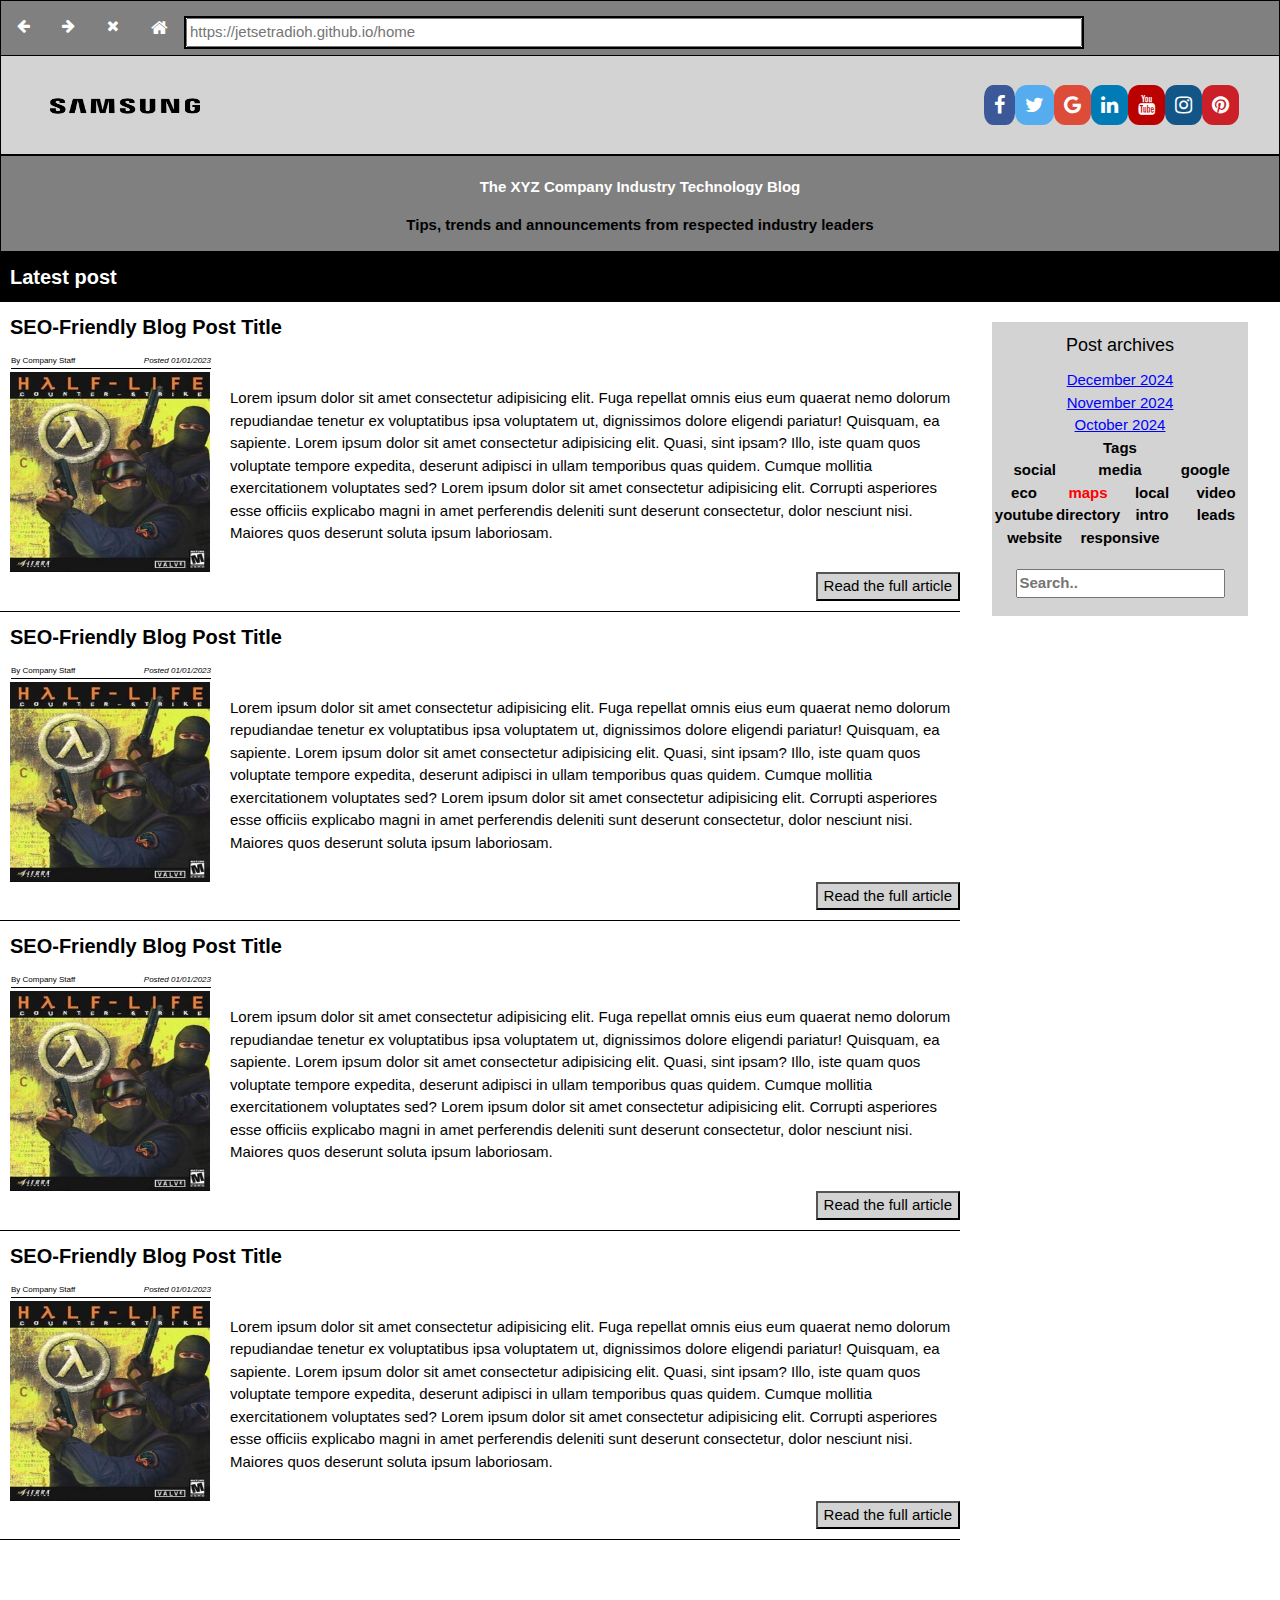
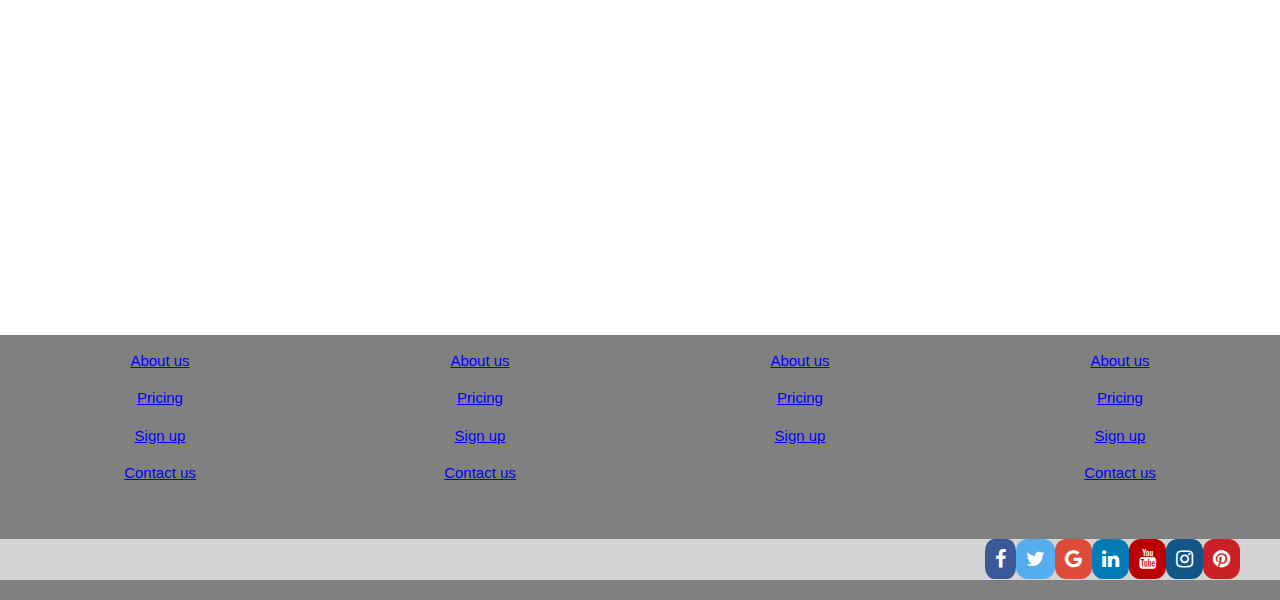
<file: index.html>
<!DOCTYPE html>
<html lang="en">
  <head>
    <meta charset="UTF-8" />
    <meta name="viewport" content="width=device-width, initial-scale=1.0" />
    <link rel="stylesheet" href="https://www.w3schools.com/w3css/4/w3.css" />
    <link
      rel="stylesheet"
      href="https://cdnjs.cloudflare.com/ajax/libs/font-awesome/4.7.0/css/font-awesome.min.css"
    />
    <link rel="stylesheet" href="styles/navbar.css" />
    <link
      rel="stylesheet"
      href="https://cdnjs.cloudflare.com/ajax/libs/font-awesome/4.7.0/css/font-awesome.min.css"
    />
    <link rel="stylesheet" href="styles/logos.css" />
    <title>Document</title>
  </head>
  <body>
    <div id="root-container">
      <div id="box-header1" class="margin">
        <ul>
          <li>
            <a href="#"><i class="fa fa-arrow-left"></i></a>
          </li>
          <li>
            <a href="#"><i class="fa fa-arrow-right"></i></a>
          </li>
          <li>
            <a href="#"><i class="fa fa-close"></i></a>
          </li>
          <li class="w3-large">
            <a href="#"><i class="fa fa-home"></i></a>
          </li>
          <li>
            <p id="searchbar">
              <input
                id="searchbar1"
                type="text"
                placeholder="https://jetsetradioh.github.io/home"
              />
            </p>
          </li>
          <li id="fa-search">
            <i class="fa fa-search"></i>
            <input type="text" placeholder="Search.." />
          </li>
        </ul>
      </div>
      <div id="box-header2">
        <div id="company-wrapper">
          <img
            id="company-image"
            src="images/samsung.png"
            width="150"
            height="100"
          />
        </div>
        <div id="social-media-logos">
          <a href="#" class="fa fa-facebook"></a>
          <a href="#" class="fa fa-twitter"></a>
          <a href="#" class="fa fa-google"></a>
          <a href="#" class="fa fa-linkedin"></a>
          <a href="#" class="fa fa-youtube"></a>
          <a href="#" class="fa fa-instagram"></a>
          <a href="#" class="fa fa-pinterest"></a>
        </div>
      </div>
      <div id="box-header3">
        The XYZ Company Industry Technology Blog
        <p id="sub-header">
          Tips, trends and announcements from respected industry leaders
        </p>
      </div>
      <div id="box-header4"><h4 class="latest-post">Latest post</h4></div>
      <div id="wrapper-1">
        <div id="box-4" class="margin">
          <div id="wrapper-2">
            <div id="wrapper-titles">
              <h4 class="post-title1">SEO-Friendly Blog Post Title</h4>
            </div>
            <div id="wrapper-3">
              <div id="sub-wrapper">
                <p class="sub-title">By Company Staff</p>
                <p class="date">Posted 01/01/2023</p>
              </div>
              <div id="wrapper-4">
                <div id="image">
                  <img
                    src="images/Counter-Strike_Box.jpg"
                    width="200"
                    height="200"
                  />
                </div>
                <p class="blog-post">
                  Lorem ipsum dolor sit amet consectetur adipisicing elit. Fuga
                  repellat omnis eius eum quaerat nemo dolorum repudiandae
                  tenetur ex voluptatibus ipsa voluptatem ut, dignissimos dolore
                  eligendi pariatur! Quisquam, ea sapiente. Lorem ipsum dolor
                  sit amet consectetur adipisicing elit. Quasi, sint ipsam?
                  Illo, iste quam quos voluptate tempore expedita, deserunt
                  adipisci in ullam temporibus quas quidem. Cumque mollitia
                  exercitationem voluptates sed? Lorem ipsum dolor sit amet
                  consectetur adipisicing elit. Corrupti asperiores esse
                  officiis explicabo magni in amet perferendis deleniti sunt
                  deserunt consectetur, dolor nesciunt nisi. Maiores quos
                  deserunt soluta ipsum laboriosam.
                </p>
              </div>
              <div id="button-wrapper">
                <a href="blog1.html"
                  ><button id="button-1" type="button">
                    Read the full article
                  </button></a
                >
              </div>
            </div>
          </div>
          <div id="wrapper-2">
            <div id="wrapper-titles">
              <h4 class="post-title1">SEO-Friendly Blog Post Title</h4>
            </div>
            <div id="wrapper-3">
              <div id="sub-wrapper">
                <p class="sub-title">By Company Staff</p>
                <p class="date">Posted 01/01/2023</p>
              </div>
              <div id="wrapper-4">
                <div id="image">
                  <img
                    src="images/Counter-Strike_Box.jpg"
                    width="200"
                    height="200"
                  />
                </div>
                <p class="blog-post">
                  Lorem ipsum dolor sit amet consectetur adipisicing elit. Fuga
                  repellat omnis eius eum quaerat nemo dolorum repudiandae
                  tenetur ex voluptatibus ipsa voluptatem ut, dignissimos dolore
                  eligendi pariatur! Quisquam, ea sapiente. Lorem ipsum dolor
                  sit amet consectetur adipisicing elit. Quasi, sint ipsam?
                  Illo, iste quam quos voluptate tempore expedita, deserunt
                  adipisci in ullam temporibus quas quidem. Cumque mollitia
                  exercitationem voluptates sed? Lorem ipsum dolor sit amet
                  consectetur adipisicing elit. Corrupti asperiores esse
                  officiis explicabo magni in amet perferendis deleniti sunt
                  deserunt consectetur, dolor nesciunt nisi. Maiores quos
                  deserunt soluta ipsum laboriosam.
                </p>
              </div>
              <div id="button-wrapper">
                <a href="blog2.html"
                  ><button id="button-1" type="button">
                    Read the full article
                  </button></a
                >
              </div>
            </div>
          </div>
          <div id="wrapper-2">
            <div id="wrapper-titles">
              <h4 class="post-title1">SEO-Friendly Blog Post Title</h4>
            </div>
            <div id="wrapper-3">
              <div id="sub-wrapper">
                <p class="sub-title">By Company Staff</p>
                <p class="date">Posted 01/01/2023</p>
              </div>
              <div id="wrapper-4">
                <div id="image">
                  <img
                    src="images/Counter-Strike_Box.jpg"
                    width="200"
                    height="200"
                  />
                </div>
                <p class="blog-post">
                  Lorem ipsum dolor sit amet consectetur adipisicing elit. Fuga
                  repellat omnis eius eum quaerat nemo dolorum repudiandae
                  tenetur ex voluptatibus ipsa voluptatem ut, dignissimos dolore
                  eligendi pariatur! Quisquam, ea sapiente. Lorem ipsum dolor
                  sit amet consectetur adipisicing elit. Quasi, sint ipsam?
                  Illo, iste quam quos voluptate tempore expedita, deserunt
                  adipisci in ullam temporibus quas quidem. Cumque mollitia
                  exercitationem voluptates sed? Lorem ipsum dolor sit amet
                  consectetur adipisicing elit. Corrupti asperiores esse
                  officiis explicabo magni in amet perferendis deleniti sunt
                  deserunt consectetur, dolor nesciunt nisi. Maiores quos
                  deserunt soluta ipsum laboriosam.
                </p>
              </div>
              <div id="button-wrapper">
                <a href="blog3.html"
                  ><button id="button-1" type="button">
                    Read the full article
                  </button></a
                >
              </div>
            </div>
          </div>
          <div id="wrapper-2">
            <div id="wrapper-titles">
              <h4 class="post-title1">SEO-Friendly Blog Post Title</h4>
            </div>
            <div id="wrapper-3">
              <div id="sub-wrapper">
                <p class="sub-title">By Company Staff</p>
                <p class="date">Posted 01/01/2023</p>
              </div>
              <div id="wrapper-4">
                <div id="image">
                  <img
                    src="images/Counter-Strike_Box.jpg"
                    width="200"
                    height="200"
                  />
                </div>
                <p class="blog-post">
                  Lorem ipsum dolor sit amet consectetur adipisicing elit. Fuga
                  repellat omnis eius eum quaerat nemo dolorum repudiandae
                  tenetur ex voluptatibus ipsa voluptatem ut, dignissimos dolore
                  eligendi pariatur! Quisquam, ea sapiente. Lorem ipsum dolor
                  sit amet consectetur adipisicing elit. Quasi, sint ipsam?
                  Illo, iste quam quos voluptate tempore expedita, deserunt
                  adipisci in ullam temporibus quas quidem. Cumque mollitia
                  exercitationem voluptates sed? Lorem ipsum dolor sit amet
                  consectetur adipisicing elit. Corrupti asperiores esse
                  officiis explicabo magni in amet perferendis deleniti sunt
                  deserunt consectetur, dolor nesciunt nisi. Maiores quos
                  deserunt soluta ipsum laboriosam.
                </p>
              </div>
              <div id="button-wrapper">
                <a href="blog4.html"
                  ><button id="button-1" type="button">
                    Read the full article
                  </button></a
                >
              </div>
            </div>
          </div>
        </div>
        <div id="archives">
          <h5 id="Post-archives">Post archives</h5>
          <div id="row-container">
            <p class="archives-date">December 2024</p>
            <p class="archives-date">November 2024</p>
            <p class="archives-date">October 2024</p>
            <p class="archives-tags">Tags</p>
          </div>
          <div id="archives-wrapper1">
            <p class="archives-box2">social</p>
            <p class="archives-box2">media</p>
            <p class="archives-box2">google</p>
          </div>
          <div id="archives-wrapper2">
            <p class="archives-box">eco</p>
            <p class="archives-maps">maps</p>
            <p class="archives-box">local</p>
            <p class="archives-box">video</p>
          </div>
          <div id="archives-wrapper3">
            <p class="archives-box">youtube</p>
            <p class="archives-box">directory</p>
            <p class="archives-box">intro</p>
            <p class="archives-box">leads</p>
          </div>
          <div id="archives-wrapper4">
            <p class="archives-box">website</p>
            <p class="archives-box">responsive</p>
            <p class="archives-box"></p>
          </div>
          <div id="searchbar-container">
            <p class="archives-box">
              <input type="text" placeholder="Search.." />
            </p>
          </div>
        </div>
      </div>
      <footer id="footer-1">
        <div id="footer-wrapper">
          <div class="footer-box">
            <p>About us</p>
            <p>Pricing</p>
            <p>Sign up</p>
            <p>Contact us</p>
          </div>
          <div class="footer-box">
            <p>About us</p>
            <p>Pricing</p>
            <p>Sign up</p>
            <p>Contact us</p>
          </div>
          <div class="footer-box">
            <p>About us</p>
            <p>Pricing</p>
            <p>Sign up</p>
          </div>
          <div class="footer-box">
            <p>About us</p>
            <p>Pricing</p>
            <p>Sign up</p>
            <p>Contact us</p>
          </div>
        </div>
      </footer>
      <footer id="footer-2">
        <div id="social-media-logos">
          <a href="#" class="fa fa-facebook"></a>
          <a href="#" class="fa fa-twitter"></a>
          <a href="#" class="fa fa-google"></a>
          <a href="#" class="fa fa-linkedin"></a>
          <a href="#" class="fa fa-youtube"></a>
          <a href="#" class="fa fa-instagram"></a>
          <a href="#" class="fa fa-pinterest"></a>
        </div>
      </footer>
      <footer id="footer-3"></footer>
    </div>
  </body>
</html>
</file>
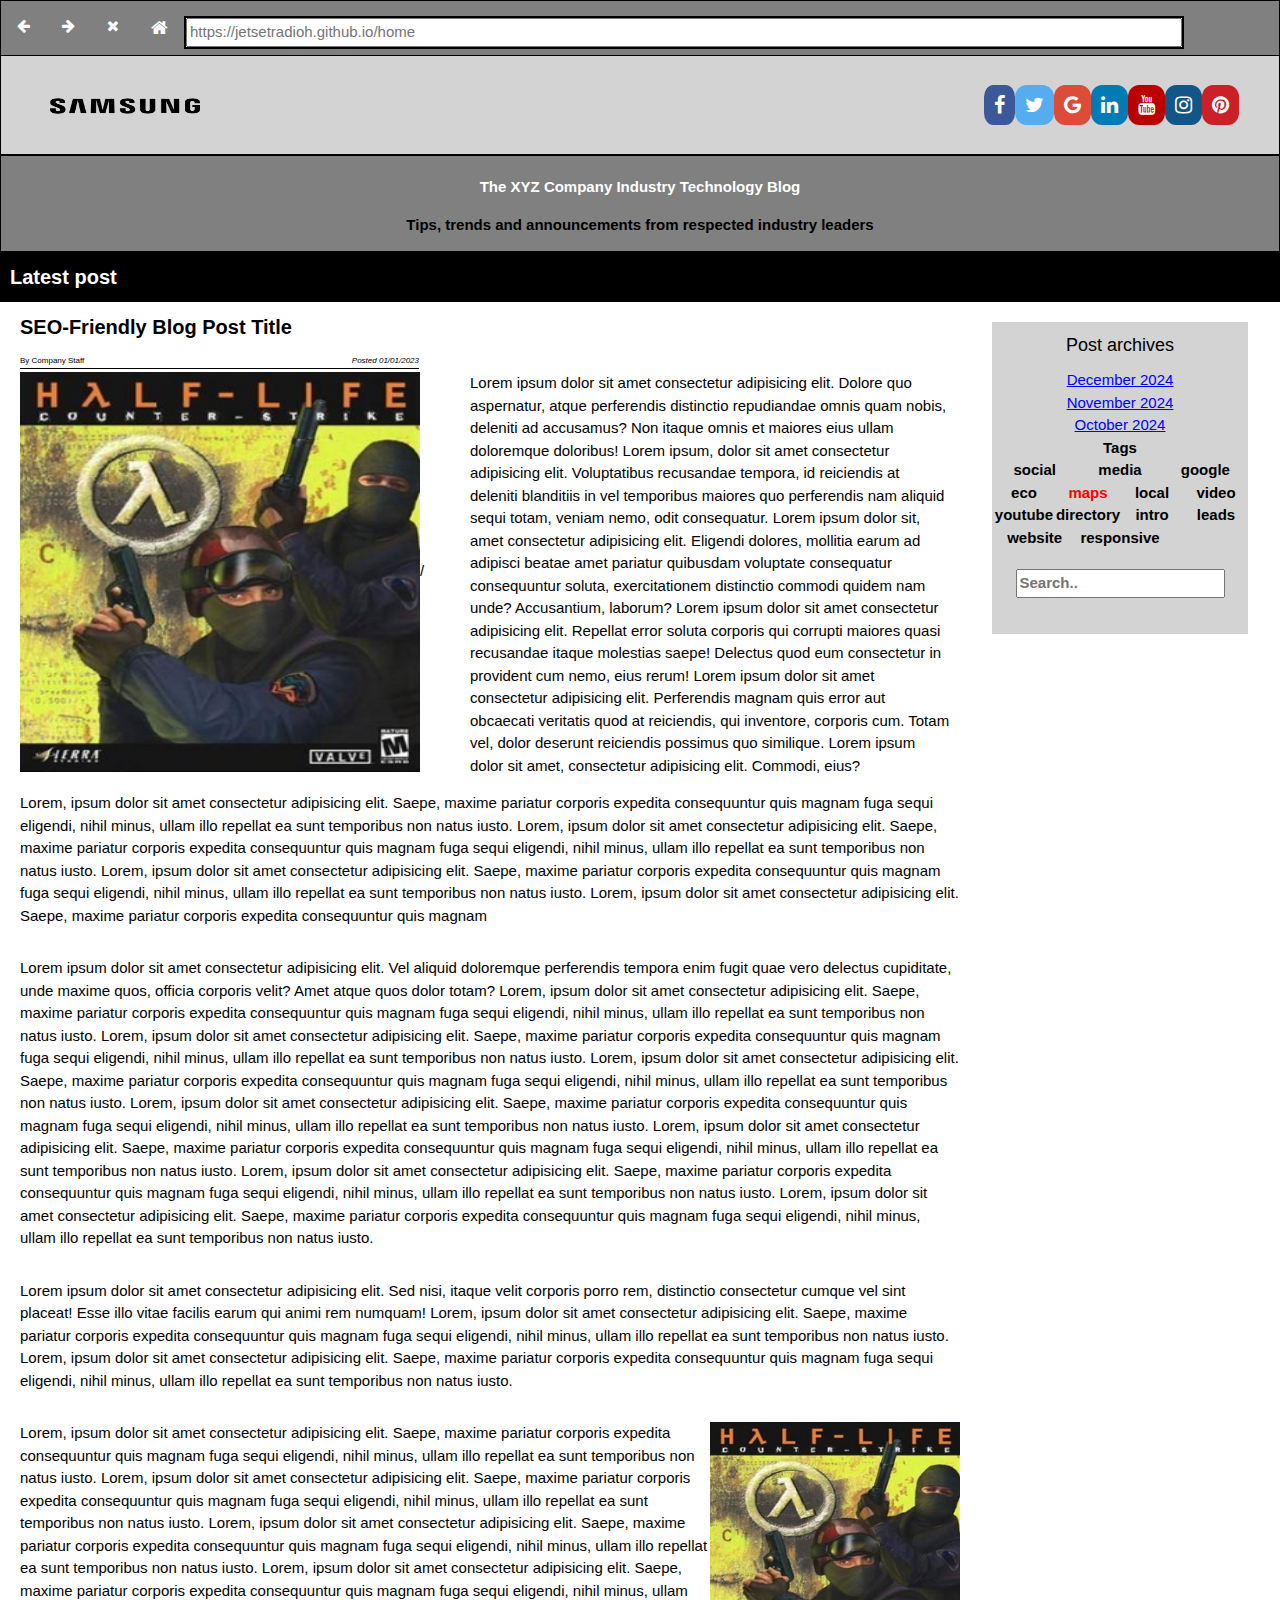
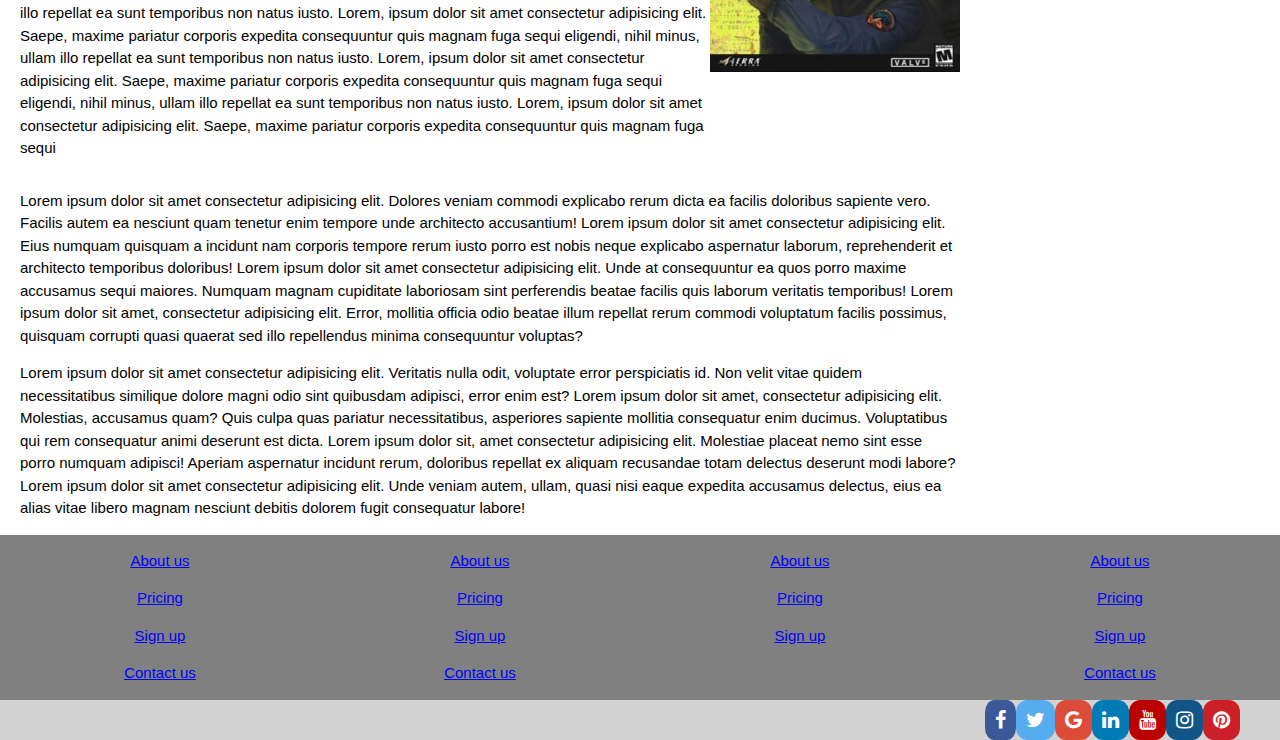
<file: blog1.html>
<!DOCTYPE html>
<html lang="en">
  <head>
    <meta charset="UTF-8" />
    <meta name="viewport" content="width=device-width, initial-scale=1.0" />
    <link rel="stylesheet" href="https://www.w3schools.com/w3css/4/w3.css" />
    <link
      rel="stylesheet"
      href="https://cdnjs.cloudflare.com/ajax/libs/font-awesome/4.7.0/css/font-awesome.min.css"
    />
    <link
      rel="stylesheet"
      href="https://cdnjs.cloudflare.com/ajax/libs/font-awesome/4.7.0/css/font-awesome.min.css"
    />
    <link rel="stylesheet" href="styles/blog1.css" />
    <title>Document</title>
  </head>
  <body>
    <div id="root-container">
      <div id="box-header1" class="margin">
        <ul>
          <li>
            <a href="#"><i class="fa fa-arrow-left"></i></a>
          </li>
          <li>
            <a href="#"><i class="fa fa-arrow-right"></i></a>
          </li>
          <li>
            <a href="#"><i class="fa fa-close"></i></a>
          </li>
          <li class="w3-large">
            <a href="index.html"><i class="fa fa-home"></i></a>
          </li>
          <li>
            <p id="searchbar">
              <input
                id="searchbar1"
                type="text"
                placeholder="https://jetsetradioh.github.io/home"
              />
            </p>
          </li>
          <li id="fa-search">
            <i class="fa fa-search"></i>
            <input type="text" placeholder="Search.." />
          </li>
        </ul>
      </div>
      <div id="box-header2">
        <div id="company-wrapper">
          <img
            id="company-image"
            src="images/samsung.png"
            width="150"
            height="100"
          />
        </div>
        <div id="social-media-logos">
          <a href="#" class="fa fa-facebook"></a>
          <a href="#" class="fa fa-twitter"></a>
          <a href="#" class="fa fa-google"></a>
          <a href="#" class="fa fa-linkedin"></a>
          <a href="#" class="fa fa-youtube"></a>
          <a href="#" class="fa fa-instagram"></a>
          <a href="#" class="fa fa-pinterest"></a>
        </div>
      </div>
      <div id="box-header3">
        The XYZ Company Industry Technology Blog
        <p id="sub-header">
          Tips, trends and announcements from respected industry leaders
        </p>
      </div>
      <div id="box-header4"><h4 class="latest-post">Latest post</h4></div>
      <div id="wrapper-1">
        <div id="box-4" class="margin">
          <div id="wrapper-2">
            <div id="wrapper-titles">
              <h4 class="post-title1">SEO-Friendly Blog Post Title</h4>
            </div>
            <div id="wrapper-3">
              <div id="sub-wrapper">
                <p class="sub-title">By Company Staff</p>
                <p class="date">Posted 01/01/2023</p>
              </div>
              <div id="wrapper-4">
                <div class="box-1">
                  <img
                    src="images/Counter-Strike_Box.jpg"
                    height="400"
                    width="400"
                  />/
                </div>
                <div class="box1">
                  Lorem ipsum dolor sit amet consectetur adipisicing elit.
                  Dolore quo aspernatur, atque perferendis distinctio
                  repudiandae omnis quam nobis, deleniti ad accusamus? Non
                  itaque omnis et maiores eius ullam doloremque doloribus! Lorem
                  ipsum, dolor sit amet consectetur adipisicing elit.
                  Voluptatibus recusandae tempora, id reiciendis at deleniti
                  blanditiis in vel temporibus maiores quo perferendis nam
                  aliquid sequi totam, veniam nemo, odit consequatur. Lorem
                  ipsum dolor sit, amet consectetur adipisicing elit. Eligendi
                  dolores, mollitia earum ad adipisci beatae amet pariatur
                  quibusdam voluptate consequatur consequuntur soluta,
                  exercitationem distinctio commodi quidem nam unde?
                  Accusantium, laborum? Lorem ipsum dolor sit amet consectetur
                  adipisicing elit. Repellat error soluta corporis qui corrupti
                  maiores quasi recusandae itaque molestias saepe! Delectus quod
                  eum consectetur in provident cum nemo, eius rerum! Lorem ipsum
                  dolor sit amet consectetur adipisicing elit. Perferendis
                  magnam quis error aut obcaecati veritatis quod at reiciendis,
                  qui inventore, corporis cum. Totam vel, dolor deserunt
                  reiciendis possimus quo similique. Lorem ipsum dolor sit amet,
                  consectetur adipisicing elit. Commodi, eius?
                </div>
              </div>
              <div id="wrapper-5">
                <p class="box-5">
                  Lorem, ipsum dolor sit amet consectetur adipisicing elit.
                  Saepe, maxime pariatur corporis expedita consequuntur quis
                  magnam fuga sequi eligendi, nihil minus, ullam illo repellat
                  ea sunt temporibus non natus iusto. Lorem, ipsum dolor sit
                  amet consectetur adipisicing elit. Saepe, maxime pariatur
                  corporis expedita consequuntur quis magnam fuga sequi
                  eligendi, nihil minus, ullam illo repellat ea sunt temporibus
                  non natus iusto. Lorem, ipsum dolor sit amet consectetur
                  adipisicing elit. Saepe, maxime pariatur corporis expedita
                  consequuntur quis magnam fuga sequi eligendi, nihil minus,
                  ullam illo repellat ea sunt temporibus non natus iusto. Lorem,
                  ipsum dolor sit amet consectetur adipisicing elit. Saepe,
                  maxime pariatur corporis expedita consequuntur quis magnam
                </p>
                <p class="box-5">
                  Lorem ipsum dolor sit amet consectetur adipisicing elit. Vel
                  aliquid doloremque perferendis tempora enim fugit quae vero
                  delectus cupiditate, unde maxime quos, officia corporis velit?
                  Amet atque quos dolor totam? Lorem, ipsum dolor sit amet
                  consectetur adipisicing elit. Saepe, maxime pariatur corporis
                  expedita consequuntur quis magnam fuga sequi eligendi, nihil
                  minus, ullam illo repellat ea sunt temporibus non natus iusto.
                  Lorem, ipsum dolor sit amet consectetur adipisicing elit.
                  Saepe, maxime pariatur corporis expedita consequuntur quis
                  magnam fuga sequi eligendi, nihil minus, ullam illo repellat
                  ea sunt temporibus non natus iusto. Lorem, ipsum dolor sit
                  amet consectetur adipisicing elit. Saepe, maxime pariatur
                  corporis expedita consequuntur quis magnam fuga sequi
                  eligendi, nihil minus, ullam illo repellat ea sunt temporibus
                  non natus iusto. Lorem, ipsum dolor sit amet consectetur
                  adipisicing elit. Saepe, maxime pariatur corporis expedita
                  consequuntur quis magnam fuga sequi eligendi, nihil minus,
                  ullam illo repellat ea sunt temporibus non natus iusto. Lorem,
                  ipsum dolor sit amet consectetur adipisicing elit. Saepe,
                  maxime pariatur corporis expedita consequuntur quis magnam
                  fuga sequi eligendi, nihil minus, ullam illo repellat ea sunt
                  temporibus non natus iusto. Lorem, ipsum dolor sit amet
                  consectetur adipisicing elit. Saepe, maxime pariatur corporis
                  expedita consequuntur quis magnam fuga sequi eligendi, nihil
                  minus, ullam illo repellat ea sunt temporibus non natus iusto.
                  Lorem, ipsum dolor sit amet consectetur adipisicing elit.
                  Saepe, maxime pariatur corporis expedita consequuntur quis
                  magnam fuga sequi eligendi, nihil minus, ullam illo repellat
                  ea sunt temporibus non natus iusto.
                </p>
                <p class="box-5">
                  Lorem ipsum dolor sit amet consectetur adipisicing elit. Sed
                  nisi, itaque velit corporis porro rem, distinctio consectetur
                  cumque vel sint placeat! Esse illo vitae facilis earum qui
                  animi rem numquam! Lorem, ipsum dolor sit amet consectetur
                  adipisicing elit. Saepe, maxime pariatur corporis expedita
                  consequuntur quis magnam fuga sequi eligendi, nihil minus,
                  ullam illo repellat ea sunt temporibus non natus iusto. Lorem,
                  ipsum dolor sit amet consectetur adipisicing elit. Saepe,
                  maxime pariatur corporis expedita consequuntur quis magnam
                  fuga sequi eligendi, nihil minus, ullam illo repellat ea sunt
                  temporibus non natus iusto.
                </p>
              </div>
              <div id="wrapper-6">
                <p class="box-5">
                  Lorem, ipsum dolor sit amet consectetur adipisicing elit.
                  Saepe, maxime pariatur corporis expedita consequuntur quis
                  magnam fuga sequi eligendi, nihil minus, ullam illo repellat
                  ea sunt temporibus non natus iusto. Lorem, ipsum dolor sit
                  amet consectetur adipisicing elit. Saepe, maxime pariatur
                  corporis expedita consequuntur quis magnam fuga sequi
                  eligendi, nihil minus, ullam illo repellat ea sunt temporibus
                  non natus iusto. Lorem, ipsum dolor sit amet consectetur
                  adipisicing elit. Saepe, maxime pariatur corporis expedita
                  consequuntur quis magnam fuga sequi eligendi, nihil minus,
                  ullam illo repellat ea sunt temporibus non natus iusto. Lorem,
                  ipsum dolor sit amet consectetur adipisicing elit. Saepe,
                  maxime pariatur corporis expedita consequuntur quis magnam
                  fuga sequi eligendi, nihil minus, ullam illo repellat ea sunt
                  temporibus non natus iusto. Lorem, ipsum dolor sit amet
                  consectetur adipisicing elit. Saepe, maxime pariatur corporis
                  expedita consequuntur quis magnam fuga sequi eligendi, nihil
                  minus, ullam illo repellat ea sunt temporibus non natus iusto.
                  Lorem, ipsum dolor sit amet consectetur adipisicing elit.
                  Saepe, maxime pariatur corporis expedita consequuntur quis
                  magnam fuga sequi eligendi, nihil minus, ullam illo repellat
                  ea sunt temporibus non natus iusto. Lorem, ipsum dolor sit
                  amet consectetur adipisicing elit. Saepe, maxime pariatur
                  corporis expedita consequuntur quis magnam fuga sequi
                </p>
                <p>
                  <img
                    src="images/Counter-Strike_Box.jpg"
                    width="250px"
                    height="250px"
                  />
                </p>
              </div>
              <div id="wrapper-7">
                <p class="box-5">
                  Lorem ipsum dolor sit amet consectetur adipisicing elit.
                  Dolores veniam commodi explicabo rerum dicta ea facilis
                  doloribus sapiente vero. Facilis autem ea nesciunt quam
                  tenetur enim tempore unde architecto accusantium! Lorem ipsum
                  dolor sit amet consectetur adipisicing elit. Eius numquam
                  quisquam a incidunt nam corporis tempore rerum iusto porro est
                  nobis neque explicabo aspernatur laborum, reprehenderit et
                  architecto temporibus doloribus! Lorem ipsum dolor sit amet
                  consectetur adipisicing elit. Unde at consequuntur ea quos
                  porro maxime accusamus sequi maiores. Numquam magnam
                  cupiditate laboriosam sint perferendis beatae facilis quis
                  laborum veritatis temporibus! Lorem ipsum dolor sit amet,
                  consectetur adipisicing elit. Error, mollitia officia odio
                  beatae illum repellat rerum commodi voluptatum facilis
                  possimus, quisquam corrupti quasi quaerat sed illo repellendus
                  minima consequuntur voluptas?
                </p>
                <p class="box-5">
                  Lorem ipsum dolor sit amet consectetur adipisicing elit.
                  Veritatis nulla odit, voluptate error perspiciatis id. Non
                  velit vitae quidem necessitatibus similique dolore magni odio
                  sint quibusdam adipisci, error enim est? Lorem ipsum dolor sit
                  amet, consectetur adipisicing elit. Molestias, accusamus quam?
                  Quis culpa quas pariatur necessitatibus, asperiores sapiente
                  mollitia consequatur enim ducimus. Voluptatibus qui rem
                  consequatur animi deserunt est dicta. Lorem ipsum dolor sit,
                  amet consectetur adipisicing elit. Molestiae placeat nemo sint
                  esse porro numquam adipisci! Aperiam aspernatur incidunt
                  rerum, doloribus repellat ex aliquam recusandae totam delectus
                  deserunt modi labore? Lorem ipsum dolor sit amet consectetur
                  adipisicing elit. Unde veniam autem, ullam, quasi nisi eaque
                  expedita accusamus delectus, eius ea alias vitae libero magnam
                  nesciunt debitis dolorem fugit consequatur labore!
                </p>
              </div>
            </div>
          </div>
        </div>
        <div id="archives">
          <h5 id="Post-archives">Post archives</h5>
          <div id="row-container">
            <p class="archives-date">December 2024</p>
            <p class="archives-date">November 2024</p>
            <p class="archives-date">October 2024</p>
            <p class="archives-tags">Tags</p>
          </div>
          <div id="archives-wrapper1">
            <p class="archives-box2">social</p>
            <p class="archives-box2">media</p>
            <p class="archives-box2">google</p>
          </div>
          <div id="archives-wrapper2">
            <p class="archives-box">eco</p>
            <p class="archives-maps">maps</p>
            <p class="archives-box">local</p>
            <p class="archives-box">video</p>
          </div>
          <div id="archives-wrapper3">
            <p class="archives-box">youtube</p>
            <p class="archives-box">directory</p>
            <p class="archives-box">intro</p>
            <p class="archives-box">leads</p>
          </div>
          <div id="archives-wrapper4">
            <p class="archives-box">website</p>
            <p class="archives-box">responsive</p>
            <p class="archives-box"></p>
          </div>
          <div id="searchbar-container">
            <p class="archives-box">
              <input type="text" placeholder="Search.." />
            </p>
          </div>
        </div>
      </div>
      <footer id="footer-1">
        <div id="footer-wrapper">
          <div class="footer-box">
            <p>About us</p>
            <p>Pricing</p>
            <p>Sign up</p>
            <p>Contact us</p>
          </div>
          <div class="footer-box">
            <p>About us</p>
            <p>Pricing</p>
            <p>Sign up</p>
            <p>Contact us</p>
          </div>
          <div class="footer-box">
            <p>About us</p>
            <p>Pricing</p>
            <p>Sign up</p>
          </div>
          <div class="footer-box">
            <p>About us</p>
            <p>Pricing</p>
            <p>Sign up</p>
            <p>Contact us</p>
          </div>
        </div>
      </footer>
      <footer id="footer-2">
        <div id="social-media-logos">
          <a href="#" class="fa fa-facebook"></a>
          <a href="#" class="fa fa-twitter"></a>
          <a href="#" class="fa fa-google"></a>
          <a href="#" class="fa fa-linkedin"></a>
          <a href="#" class="fa fa-youtube"></a>
          <a href="#" class="fa fa-instagram"></a>
          <a href="#" class="fa fa-pinterest"></a>
        </div>
      </footer>
      <footer id="footer-3"></footer>
    </div>
  </body>
</html>
</file>
<file: styles/navbar.css>
/* {
  border: 1px solid black;
}*/

.flex-container {
  display: flex;
}

ul {
  list-style-type: none;
  margin: 0;
  padding: 0;
  overflow: hidden;
  background-color: gray;
  max-width: 100%;
}

li {
  float: left;
}

li a {
  display: block;
  color: white;
  text-align: center;
  padding: 14px 16px;
  text-decoration: none;
}

li a:hover:not(.active) {
  background-color: darkgray;
}

#searchbar {
  border: 2px solid black;
  background-color: white;
  width: 900px;
  max-width: 900px;
}

#fa-search {
  color: white;
  background-color: gray;
  margin-right: 0px;
  display: block;
  text-align: left;
  padding: 14px 16px;
  text-decoration: none;
  float: left;
  margin-left: 10px;
}

header {
  background-color: gray;
  border-top: 1px solid black;
  border-left: 1px solid black;
  border-right: 1px solid black;
  text-align: center;
  margin-bottom: 0px;
}

#searchbar1 {
  width: 896px;
}

.margin {
  margin: 0px;
}

#root-container {
  width: 100%;
  max-width: 100%;
  height: 2200px;
  display: flex;
  flex-direction: column;
}

#box-header1 {
  border: 1px solid black;
  background-color: gray;
  flex: 0.1;
  height: 55px;
  text-align: center;
}

#box-header2 {
  border: 1px solid black;
  background-color: lightgray;
  display: flex;
  flex-direction: row;
  height: 100px;
}

#social-media-logos {
  flex: 1;
  display: flex;
  justify-content: end;
  flex-direction: row;
  align-items: center;
  margin-right: 40px;
}

#company-wrapper {
  flex: 0.25;
  display: flex;
  justify-content: start;
  flex-direction: column;
  align-items: center;
}

#box-header3 {
  background-color: gray;
  flex: 0.3;
  color: white;
  border: 1px solid black;
  text-align: center;
  padding-top: 20px;
  font-weight: bold;
}

#sub-header {
  color: black;
}

#box-header4 {
  background-color: black;
  flex: 0.2;
  color: white;
  font-size: larger;
}

.latest-post {
  font-weight: bold;
  margin-left: 10px;
}

#wrapper-1 {
  flex: 8;
  display: flex;
  flex-direction: row;
  align-items: start;
  justify-content: start;
}

#wrapper-2 {
  width: 100%;
  flex-wrap: wrap;
  overflow-wrap: break-word;
  word-wrap: break-word;
  height: auto;
  display: flex;
  justify-content: start;
  flex-direction: column;
}

#wrapper-3 {
  flex-grow: 1;
  flex-shrink: 1;
  width: 100%;
  max-width: 100%;
  display: flex;
  flex-direction: column;
}

#wrapper-4 {
  display: flex;
  flex-direction: row;
}

#wrapper-titles {
  display: flex;
  height: 45px;
  flex-direction: row;
}

#sub-wrapper {
  height: 25px;
  display: flex;
  flex-direction: row;
}

#button-wrapper {
  display: flex;
  align-items: end;
  justify-content: end;
  border-bottom: 1px solid black;
}

.post-title1 {
  font-style: bold;
}

.sub-title {
  width: 20px;
  display: inline-block;
}

.archives-maps {
  color: red;
}

#archives .archives-box2,
#archives .archives-box,
.archives-tags,
.archives-maps {
  font-weight: bold;
}

#archives {
  display: flex;
  flex-direction: column;
  text-align: center;
  margin: 20px;
  margin-left: auto;
  margin-right: auto;
  background-color: lightgray;
  width: 20%;
  height: 18%;
}

.archives-date,
.archives-tags {
  margin: 0px;
}

.archives-date {
  text-decoration: underline;
  color: blue;
}

.archives-box,
.archives-maps {
  margin: 0px;
}

#archives-wrapper1,
#archives-wrapper2,
#archives-wrapper3,
#archives-wrapper4 {
  display: flex;
  flex-direction: row;
}

#archives-wrapper1 p,
#archives-wrapper2 p,
#archives-wrapper3 p,
#archives-wrapper4 p {
  margin: 0px;
  width: 100%;
}

.archives-box2 {
  margin: 0px;
}

#row-container {
  display: flex;
  flex-direction: column;
}

#searchbar-container {
  margin-top: 20px;
  display: flex;
  flex-direction: column;
  justify-content: center;
}

#box-4 {
  width: 75%;
  height: 100%;
}

#footer-1 {
  background-color: gray;
  flex: 1;
  text-align: center;
}

#footer-2 {
  flex: 0.2;
  background-color: lightgray;
}

#footer-3 {
  flex: 0.1;
  background-color: grey;
}

#footer-wrapper-2 {
  display: flex;
  flex-direction: row;
  flex: 0.1;
}

.footer-box {
  color: blue;
  text-decoration-line: underline;
}

.blog-post {
  margin-left: 20px;
  width: 100%;
  max-width: 100%;
  overflow-wrap: break-word;
}

.post-title1 {
  margin-left: 10px;
  font-weight: bold;
}

.sub-title {
  margin-left: 11px;
  font-size: 8px;
  width: 80px;
  border-bottom: 1px solid black;
  margin-bottom: 3px;
}

.date {
  text-align: right;
  margin-bottom: 3px;
  width: 120px;
  font-style: italic;
  font-size: 8px;
  border-bottom: 1px solid black;
}

#button-1 {
  cursor: pointer;
  margin-bottom: 10px;
  display: inline-block;
  flex: 0.2;
  right: 30%;
  text-align: right;
  background-color: lightgray;
}

#image {
  padding-left: 10px;
}

#footer-wrapper {
  height: 100%;
  display: flex;
  flex-direction: row;
}

.footer-box {
  flex: 25;
}

@media (max-width: 1000px) {
  #wrapper-4 {
    flex-direction: column;
  }

  #image {
    margin-bottom: 20px;
  }

  .blog-post {
    width: 100%;
    margin-left: 0;
  }

  .sub-title,
  .date {
    text-align: center;
    width: 100%;
  }

  #image {
    display: block;
    margin: 20px auto;
  }
}

@media (max-width: 1000px) {
  #archives {
    display: none;
  }
}
</file>
<file: styles/logos.css>
.fa:hover {
  opacity: 0.7;
}

.fa-facebook,
.fa-google,
.fa-instagram,
.fa-linkedin,
.fa-pinterest,
.fa-twitter,
.fa-youtube {
  padding: 10px;
  font-size: 20px;
  border-radius: 30%;
  text-align: center;
  text-decoration: none;
}

.fa-facebook {
  background: #3b5998;
  color: white;
}

.fa-pinterest {
  background: #cb2027;
  color: white;
}

.fa-google {
  background: #dd4b39;
  color: white;
}

.fa-instagram {
  background: #125688;
  color: white;
}

.fa-youtube {
  background: #bb0000;
  color: white;
}

.fa-linkedin {
  background: #007bb5;
  color: white;
}

.fa-twitter {
  background: #55acee;
  color: white;
}
</file>
<file: styles/blog1.css>
.fa:hover {
  opacity: 0.7;
}

.fa-facebook,
.fa-google,
.fa-instagram,
.fa-linkedin,
.fa-pinterest,
.fa-twitter,
.fa-youtube {
  padding: 10px;
  font-size: 20px;
  border-radius: 30%;
  text-align: center;
  text-decoration: none;
}

.fa-facebook {
  background: #3b5998;
  color: white;
}

.fa-pinterest {
  background: #cb2027;
  color: white;
}

.fa-google {
  background: #dd4b39;
  color: white;
}

.fa-instagram {
  background: #125688;
  color: white;
}

.fa-youtube {
  background: #bb0000;
  color: white;
}

.fa-linkedin {
  background: #007bb5;
  color: white;
}

.fa-twitter {
  background: #55acee;
  color: white;
}

.flex-container {
  display: flex;
}

ul {
  list-style-type: none;
  margin: 0;
  padding: 0;
  overflow: hidden;
  background-color: gray;
  max-width: 100%;
}

li {
  float: left;
}

li a {
  display: block;
  color: white;
  text-align: center;
  padding: 14px 16px;
  text-decoration: none;
}

li a:hover:not(.active) {
  background-color: darkgray;
}

#searchbar {
  border: 2px solid black;
  background-color: white;
  width: 1000px;
  max-width: 1000px;
}

#fa-search {
  color: white;
  background-color: gray;
  margin-right: 0px;
  display: block;
  text-align: left;
  padding: 14px 16px;
  text-decoration: none;
  float: left;
  margin-left: 10px;
}

header {
  background-color: gray;
  border-top: 1px solid black;
  border-left: 1px solid black;
  border-right: 1px solid black;
  text-align: center;
  margin-bottom: 0px;
}

#searchbar1 {
  width: 996px;
}

.margin {
  margin: 0px;
}

#root-container {
  width: 100%;
  max-width: 100%;
  height: 2200px;
  display: flex;
  flex-direction: column;
}

#box-header1 {
  border: 1px solid black;
  background-color: gray;
  flex: 0.1;
  height: 55px;
  text-align: center;
}

#box-header2 {
  border: 1px solid black;
  background-color: lightgray;
  display: flex;
  flex-direction: row;
  height: 100px;
}

#social-media-logos {
  flex: 1;
  display: flex;
  justify-content: end;
  flex-direction: row;
  align-items: center;
  margin-right: 40px;
}

#company-wrapper {
  flex: 0.25;
  display: flex;
  justify-content: start;
  flex-direction: column;
  align-items: center;
}

#box-header3 {
  background-color: gray;
  flex: 0.3;
  color: white;
  border: 1px solid black;
  text-align: center;
  padding-top: 20px;
  font-weight: bold;
}

#sub-header {
  color: black;
}

#box-header4 {
  background-color: black;
  flex: 0.2;
  color: white;
  font-size: larger;
}

.latest-post {
  font-weight: bold;
  margin-left: 10px;
}

#wrapper-1 {
  flex: 8;
  display: flex;
  flex-direction: row;
  align-items: start;
  justify-content: start;
}

#wrapper-2 {
  width: 100%;
  flex-wrap: wrap;
  overflow-wrap: break-word;
  word-wrap: break-word;
  height: auto;
  display: flex;
  justify-content: start;
  flex-direction: column;
}

#wrapper-3 {
  flex-grow: 1;
  flex-shrink: 1;
  width: 100%;
  max-width: 100%;
  display: flex;
  flex-direction: column;
}

#wrapper-4 {
  height: 100%;
  display: flex;
  align-items: flex-start;
  flex-direction: row;
}

#wrapper-5 {
  display: flex;
  height: 100%;
  width: 100%;
  flex-direction: column;
}

#wrapper-6 {
  display: flex;
  height: 100%;
  width: 100%;
  flex-direction: row;
}

#wrapper-titles {
  display: flex;
  height: 45px;
  flex-direction: row;
}

#sub-wrapper {
  height: 25px;
  display: flex;
  flex-direction: row;
  width: 100%;
}

#button-wrapper {
  display: flex;
  align-items: end;
  justify-content: end;
  border-bottom: 1px solid black;
}

.post-title1 {
  font-style: bold;
}

.sub-title {
  width: 20px;
  display: inline-block;
}

.archives-maps {
  color: red;
}

#archives .archives-box2,
#archives .archives-box,
.archives-tags,
.archives-maps {
  font-weight: bold;
}

#archives {
  display: flex;
  flex-direction: column;
  text-align: center;
  margin: 20px;
  margin-left: auto;
  margin-right: auto;
  background-color: lightgray;
  width: 20%;
  height: 17%;
}

.archives-date,
.archives-tags {
  margin: 0px;
}

.archives-date {
  text-decoration: underline;
  color: blue;
}

.archives-box,
.archives-maps {
  margin: 0px;
}

#archives-wrapper1,
#archives-wrapper2,
#archives-wrapper3,
#archives-wrapper4 {
  display: flex;
  flex-direction: row;
}

#archives-wrapper1 p,
#archives-wrapper2 p,
#archives-wrapper3 p,
#archives-wrapper4 p {
  margin: 0px;
  width: 100%;
}

.archives-box2 {
  margin: 0px;
}

#row-container {
  display: flex;
  flex-direction: column;
}

#searchbar-container {
  margin-top: 20px;
  display: flex;
  flex-direction: column;
  justify-content: center;
}

#box-4 {
  width: 75%;
  height: 100%;
}

#footer-1 {
  background-color: gray;
  flex: 1;
  text-align: center;
}

#footer-2 {
  flex: 0.2;
  background-color: lightgray;
}

#footer-3 {
  flex: 0.1;
  background-color: grey;
}

#footer-wrapper-2 {
  display: flex;
  flex-direction: row;
  flex: 0.1;
}

.footer-box {
  color: blue;
  text-decoration-line: underline;
}

.blog-post {
  margin-left: 20px;
  width: 100%;
  max-width: 100%;
  overflow-wrap: break-word;
}

.post-title1 {
  margin-left: 20px;
  font-weight: bold;
}

.sub-title {
  margin-left: 20px;
  font-size: 8px;
  width: 119px;
  border-bottom: 1px solid black;
  margin-bottom: 3px;
}

.date {
  text-align: right;
  margin-bottom: 3px;
  width: 280px;
  font-style: italic;
  font-size: 8px;
  border-bottom: 1px solid black;
}

.box-1 {
  width: 450px;
  margin-right: 0px;
  margin-left: 20px;
}

.box1 {
  width: 100px;
}

.box-5 {
  margin-left: 20px;
}

#button-1 {
  cursor: pointer;
  margin-bottom: 10px;
  display: inline-block;
  flex: 0.2;
  right: 30%;
  text-align: right;
  background-color: lightgray;
}

#image {
  padding-left: 10px;
  float: left;
  border: 2px solid green;
}

#footer-wrapper {
  height: 100%;
  display: flex;
  flex-direction: row;
}

.footer-box {
  flex: 25;
}

.box1 {
  height: 50%;
  width: 50%;
}

@media (max-width: 1000px) {
  #wrapper-4 {
    flex-direction: column;
  }

  #image {
    margin-bottom: 20px;
  }

  .blog-post {
    width: 100%;
    margin-left: 0;
  }

  .sub-title,
  .date {
    text-align: center;
    width: 100%;
  }

  #image {
    display: block;
    margin: 20px auto;
  }
}

@media (max-width: 1000px) {
  #archives {
    display: none;
  }
}
</file>
